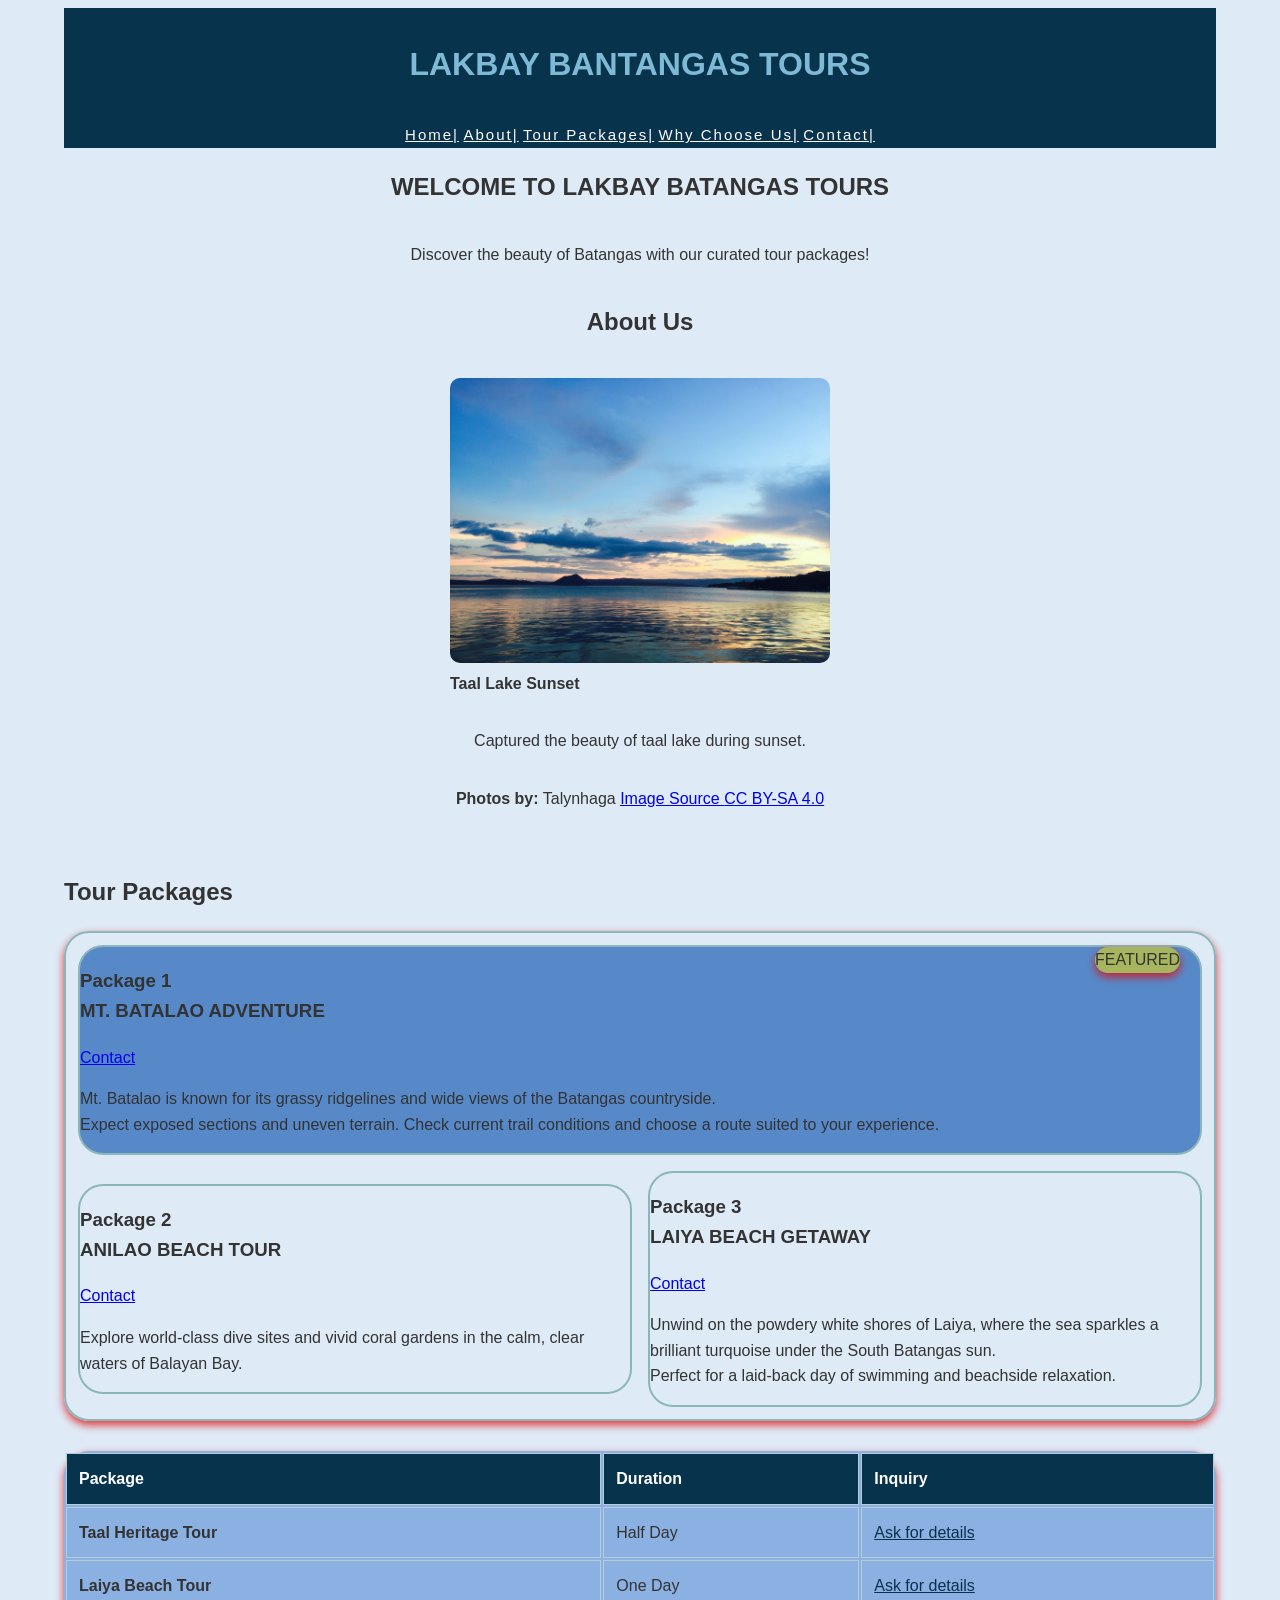
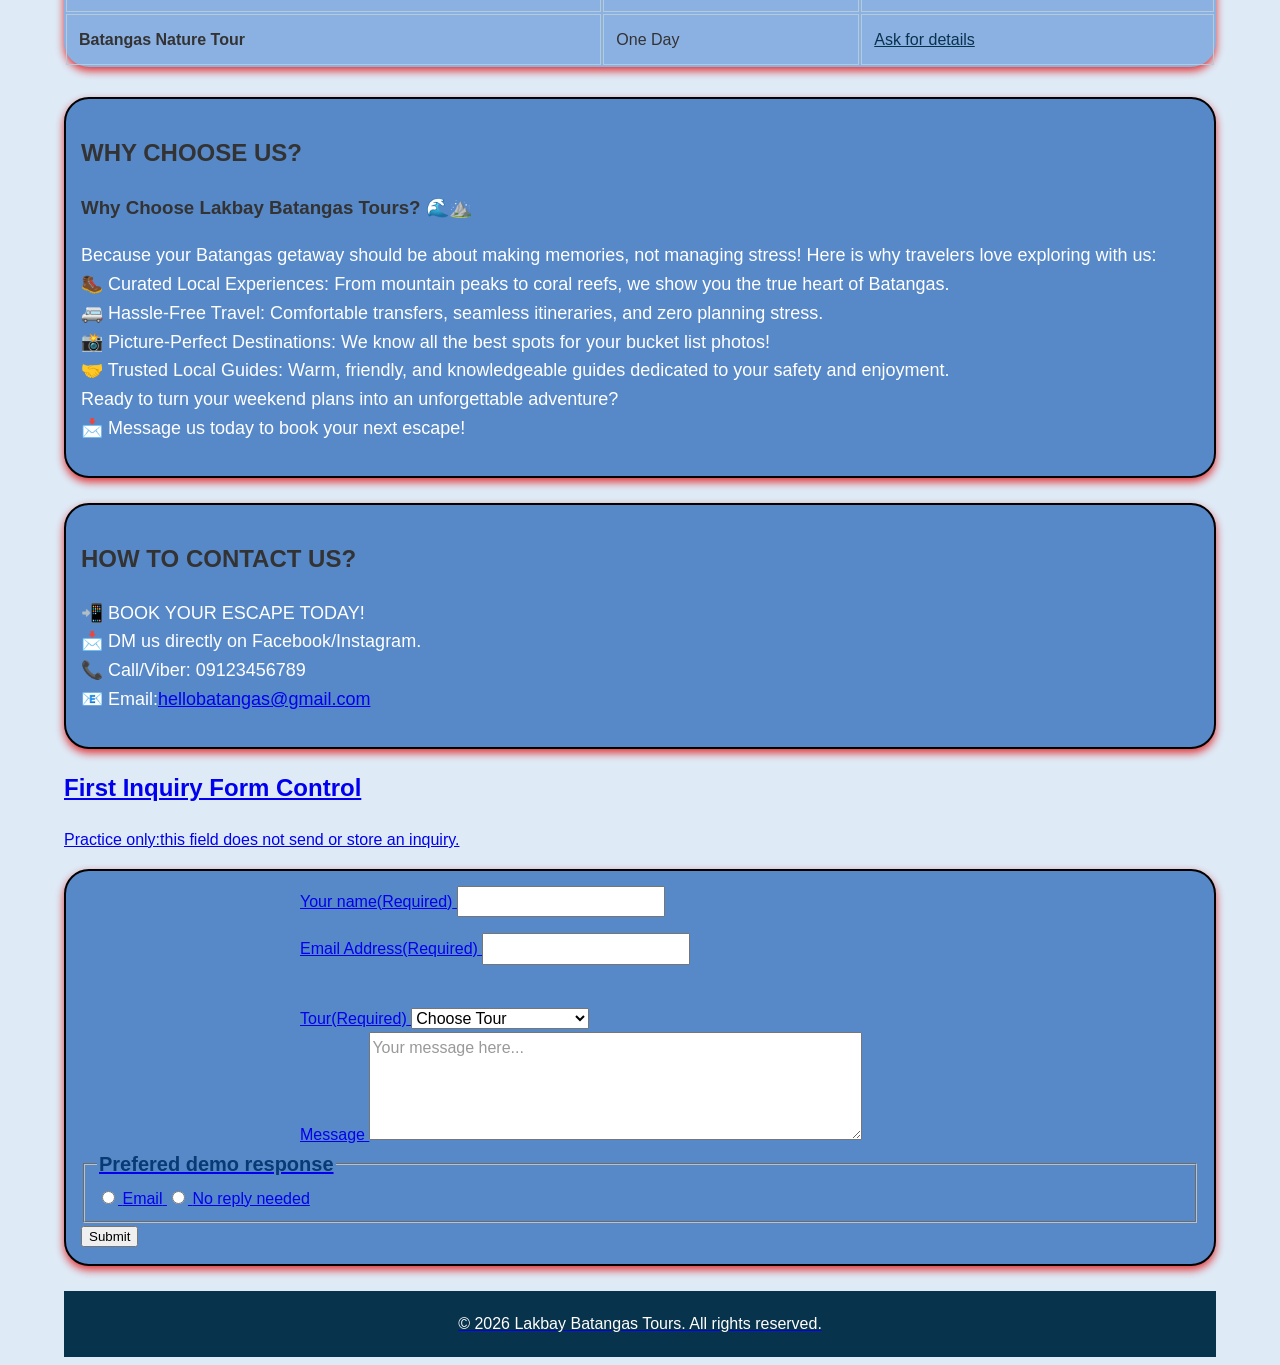
<file: index.html>
<!doctype html>
<html lang="en">
<head>
   <meta charset="UTF-8">
   <meta name="viewport" content="width=device-width, initial-scale=1.0">
   <title>Lakbay Batangas Tours</title>
   <link rel="stylesheet" href="css/style.css">
</head>
</html>
 
<DOCTYPE html>

<header>
    <h1>LAKBAY BANTANGAS TOURS</h1>
</header>
<nav aria-label="Main Navigation">
     <a href="#home">Home|</a>
     <a href="#about">About|</a>
     <a href="#packages">Tour Packages|</a>
     <a href="#why">Why Choose Us|</a> 
     <a href="#contact">Contact|</a>
</nav>


<body>
 <section id="home">
    <h2>WELCOME TO LAKBAY BATANGAS TOURS</h2>
    <p>Discover the beauty of Batangas with our curated tour packages!</p>
 </section>

 <section id="about">
    <h2>About Us</h2>
     <figure>
    <img src="assets/images/taal-lake.jpg" 
    alt="Taal Lake" 
    width="380" height="285">

    <figcaption><strong>Taal Lake Sunset</strong></figcaption>
 </figure> 

    <p>Captured the beauty of taal lake during sunset.</p>

    <p>
        <strong>Photos by:</strong> Talynhaga <a href="https://commons.wikimedia.org/wiki/File:Taal_Lake.jpg">Image Source </a>
         <a href="https://creativecommons.org/licenses/by-sa/4.0/">CC BY-SA 4.0</a>
    </p>
 </section>
 <br>

 <article id="packages">
<h2>Tour Packages</h2>
<div class="container">
     <article id="packages1" class="highlight">
      <h3>Package 1<br>MT. BATALAO ADVENTURE</h3>
        <a href="#contact">Contact</a>
        <p>Mt. Batalao is known for its grassy ridgelines and wide views of the Batangas countryside.
        <br>
        Expect exposed sections and uneven terrain. Check current trail conditions and choose a route suited to your experience.</p>
        <div id="featured">FEATURED</div>
        </article>
    <article id="packages1">
        <h3>Package 2 <br> ANILAO BEACH TOUR</h3>
        <a href="#contact">Contact</a>
        <p>Explore world-class dive sites and vivid coral gardens in the calm, clear waters of Balayan Bay.</p>
    </article>
    <article id="packages1">
        <h3>Package 3 <br> LAIYA BEACH GETAWAY</h3>
        <a href="#contact">Contact</a>
        <p>Unwind on the powdery white shores of Laiya, where the sea sparkles a brilliant turquoise under the South Batangas sun.
        <br>
        Perfect for a laid-back day of swimming and beachside relaxation.</p> 
        </article>
</div>

 </article>

 <table>
    <thead>
    <tr>
        <th scope="col">Package</th>
        <th scope="col">Duration</th>
        <th scope="col">Inquiry</th>
    </tr> 
    </thead>

    <tbody> 
    <tr>
        <th scope="row">Taal Heritage Tour</th>
        <td>Half Day</td>
        <td><a href="#contact">Ask for details</a></td>
    </tr>
    <tr>
        <th scope="row">Laiya Beach Tour</th>
        <td>One Day</td>
        <td><a href="#contact">Ask for details</a></td>
    </tr>
    <tr>
        <th scope="row">Batangas Nature Tour</th>
        <td>One Day</td>
        <td><a href="#contact">Ask for details</a></td>
    </tr>
    </tbody>
 </table>



 <section id="why">
    <h2>WHY CHOOSE US?</h2>
    <p><h3>Why Choose Lakbay Batangas Tours? 🌊⛰️</h3></p>

    <p>Because your Batangas getaway should be about making memories, not managing stress! Here is why travelers love exploring with us:
    <br>

    🥾 Curated Local Experiences: From mountain peaks to coral reefs, we show you the true heart of Batangas.
    <br>
    🚐 Hassle-Free Travel: Comfortable transfers, seamless itineraries, and zero planning stress.
    <br>
    📸 Picture-Perfect Destinations: We know all the best spots for your bucket list photos!
    <br>
    🤝 Trusted Local Guides: Warm, friendly, and knowledgeable guides dedicated to your safety and enjoyment.
    <br>
    Ready to turn your weekend plans into an unforgettable adventure?
    <br>
    📩 Message us today to book your next escape!</p>
 </section>
<br>
 <section id="contact">
    <h2>HOW TO CONTACT US?</h2>
    <p>📲 BOOK YOUR ESCAPE TODAY!
     <br>
     📩 DM us directly on Facebook/Instagram. 
    <br>
    📞 Call/Viber: 09123456789
    <br>
    📧 Email:<a href="mailto:hellobatangas@gmail.com">hellobatangas@gmail.com</p>
 </section>


 <h2>First Inquiry Form Control</h2>
 <p>Practice only:this field does not send or store an inquiry.</p>
 <div id="form">
 <form action="#contact" method="get">
    <label for="visitor-name">Your name(Required)</label>
    <input id="visitor-name"  name="visitor_name" type="text"></input>
 <br>
 <form action="#contact" method="get"> 
    <p>
        <label for="visitor-email">Email Address(Required)</label>
        <input id="visitor-email" name="visitor_email" type="email"></input>
    </p>
 </form>
     <br>

  <form action="#contact" method="get">
        <label for="tour-choice">Tour(Required)</label>
        <select id="tour-choice" name="tour_choice" required>
     
             <option value="">Choose Tour</option>
             <option value="taal">Taal Heritage Tour</option>
             <option value="laiya">Laiya Beach Tour</option>
             <option value="nature">Batangas Nature Tour</option>
        </select>
 
     <br>
      <label for="optional message">Message</label>
      <textarea id="visitor-message" name="visitor_message" rows="4" cols="50" placeholder="Your message here..."></textarea>
     <br>
 </form>

     <fieldset>
        <legend>Prefered demo response</legend>
        <input type="radio" id="email" name="response" value="email"></input>
        <label for="Email">Email</label>
        <input type="radio" name="response_method" value="No reply needed"></input>
        <label for="No reply needed">No reply needed</label>
    </fieldset>
    
    <button type="submit"Check demo form >Submit</button>
</div>  
</body>

<br>
 <footer style="text-align:center;">
     © 2026 Lakbay Batangas Tours. All rights reserved.  
 </footer>

</DOCTYPE>
</file>
<file: css/style.css>
header{
    position:sticky;
    background-color: #08334d;
    color: #7ebad6;
    padding: 10px;
    text-align: center;
    
}

img{
    display: block;
    margin: 0 auto;
    width: 380px;
    max-width: 100%;
    border-radius: 10px;
}

section#about{
    align-items: center;
    display: flex;
    flex-direction: column;
    justify-content: center;
}

section#home{
    align-items: center;
    display: flex;
    flex-direction: column;
    justify-content: center;
}

 nav a {
    font-family: 'Inter', sans-serif;
    font-size: 15px;
    font-weight: 500;
    text-decoration: line;
    color: #fffbfb;
    transition: color 0.3s ease;
    letter-spacing: 2px;
}

nav a:hover {
    color: #060604;
    text-decoration: underline;
}

body{
    font-family: 'Inter', sans-serif;
    font-size: 16px;
    color: #333333;
    background-color: #deebf7;
    line-height: 1.6;
    width: 90%;
    max-width: auto; 
    margin-inline: auto;     
}   

footer{
    background-color: #08334d;
    color: #ffffff;
    padding: 20px 10% 20px;
    font-family: inter, sans-serif;
}

:focus-visible {
    outline: 2px solid #0730e4;
}

.my-form{
    position: relative;
    background-color: #4d96eb;
    padding: 20px;
    border-radius: 5px;
    box-shadow: 0 2px 4px rgba(28, 114, 226, 0.1);
    max-width: 400px;
    margin: 50px auto;
    
}

legend {
    font-size: 20px;
    font-weight: bold;
    color: #083a74;
}

label[for="visitor-message"] {
    display: block;
    font-size: 18px;
    font-weight: bold;
    margin-bottom: 8px;
    color: #333;
}


#visitor-message:focus {
    outline: none;
    border-color: #000000;;
    background-color: #77c2e5;
}

#visitor-message::placeholder {
    color: #999;
}
a:hover{
    color: #8b140ee2;

}

main {
    width: 90%;
    max-width:auto;
    margin-inline: auto; 

}
figure { margin: 16px 0;}
figure img{
    display: block;
    max-width: 100%;
    height:auto;
}
figcaption{
    margin-top: 8px;
}
form { 
    max-width: 680px; 
    width: 90%;
    max-width: auto;
    margin-inline: auto;

}

input, select, textarea {
      max-width: 100%;
      font: inherit;
}

input [type="radio"]{
    width: {100%}                                      
    textarea:width:{100%}
}


table {
    width: 100%;
    border-collapse: separate;
    margin: 30px 0;
    background-color: #8bb0e2;
    color: #333333;
    border-radius: 25px;
    box-shadow: 0 4px 8px rgba(226, 6, 6, 0.793);
}

th,
td {
    border: 1px solid #b5cbd8;
    padding: 12px;
    text-align: left;
}

thead {
    background-color: #08334d;
    color: #ffffff;
}


table a {
    color: #08334d;
}

nav{
    position: sticky;
    top: 0;
    z-index: 1000;
    background-color: #08334d;
    text-align: center;

}

.container{
  display: grid;
  border: 2px solid #8bb7ba;
  padding: 12px;
  flex-direction: row;
  gap: 16px;
  min-height: 180px;
  justify-content: space-between;
  align-items: center;
  grid-template-columns: 1fr 1fr;
  gap: 16px;
  border-radius: 25px;
  box-shadow: 0 4px 8px rgba(226, 6, 6, 0.793);

}

#packages1{
    border: 2px solid #8bb7ba;
    border-radius: 25px;
}

.highlight{
    position: relative;
    background-color: #5789c9;
    grid-column: span 2;

}

#featured
{
    position: absolute;
    top: 0;
    right: 20px;
    background-color:rgba(201, 201, 52, 0.708);
    border-radius: 13px;
    box-shadow: 0 4px 8px rgba(226, 6, 6, 0.793);

    
}
#why{
    padding:15px;
    border:2px solid #010303;
    background-color: #5789c9;
    font-style: sans-serif;
    border-radius: 25px;
    box-shadow: 0 4px 8px rgba(226, 6, 6, 0.793);
}

#why p{
    font-size: 18px;
    line-height: 1.6;
    color: #ffffff;
}

#contact{
    padding:15px;
    border:2px solid #000000;
    background-color: #5789c9;
    font-style: sans-serif;
    border-radius: 25px;
    box-shadow: 0 4px 8px rgba(226, 6, 6, 0.793);

}

#contact p{
    font-size: 18px;
    line-height: 1.6;
    color: #ffffff;
}

#form{
    padding:15px;
    border:2px solid #000000;
    background-color: #5789c9;
    font-style: sans-serif;
    border-radius: 25px;
    box-shadow: 0 4px 8px rgba(226, 6, 6, 0.793);

}

@media (min-width: 48rem) {
  #packages1 {
    grid-template-columns: repeat(3, minmax(0, 1fr));
  }
  contact-layout {
    grid-template-columns: minmax(0, 2fr) minmax(0, 1fr);
  }
}
</file>
